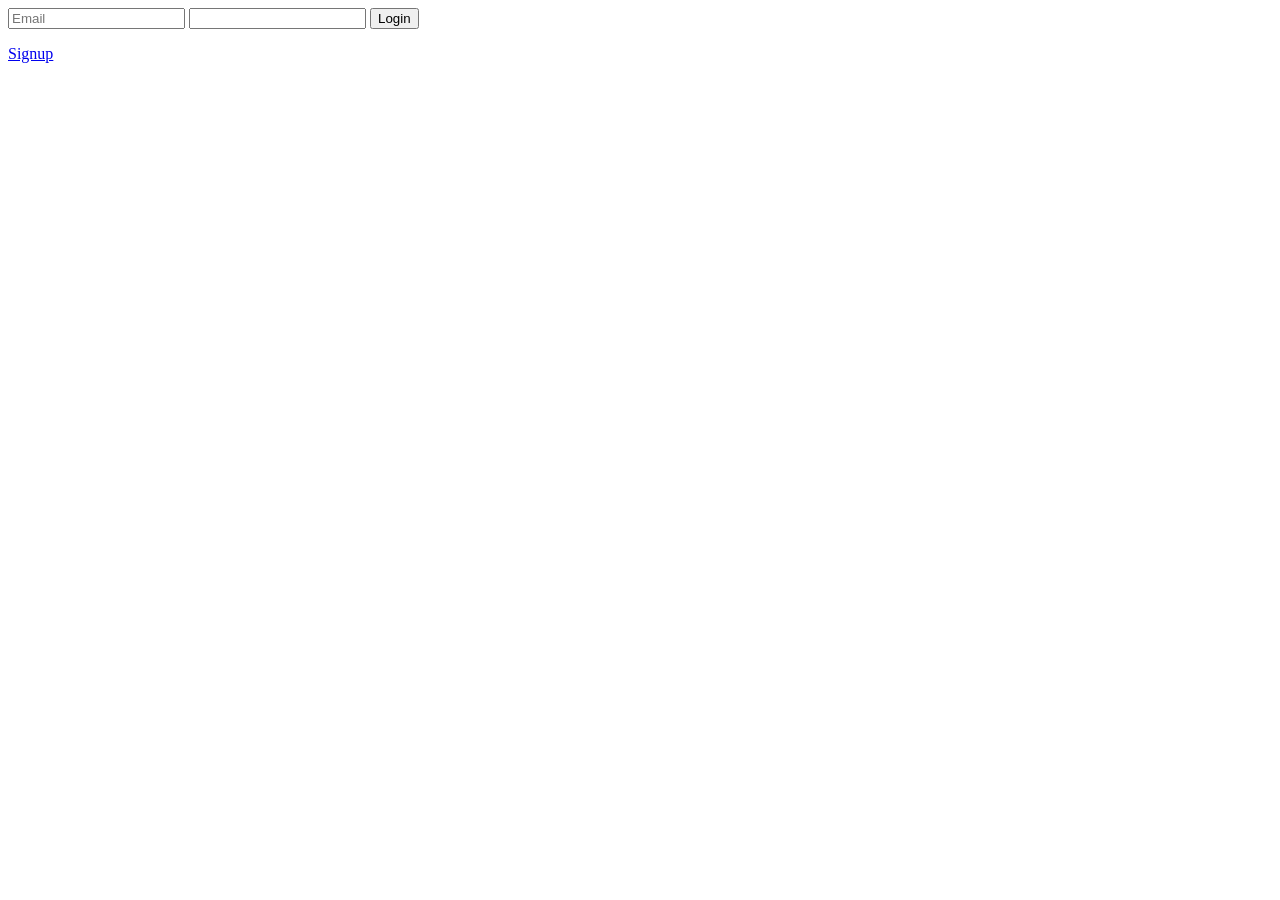
<file: templates/login.html>
<html lang="en">
<head>
    <meta charset="UTF-8">
    <meta name="viewport" content="width=device-width, initial-scale=1.0">
    <title>Document</title>
</head>
<body>
    <form method="POST">
  <input name="email" placeholder="Email">
  <input name="password" type="password">
  <button>Login</button>
</form>
<a href="/signup">Signup</a>
</body>
</html>
</file>
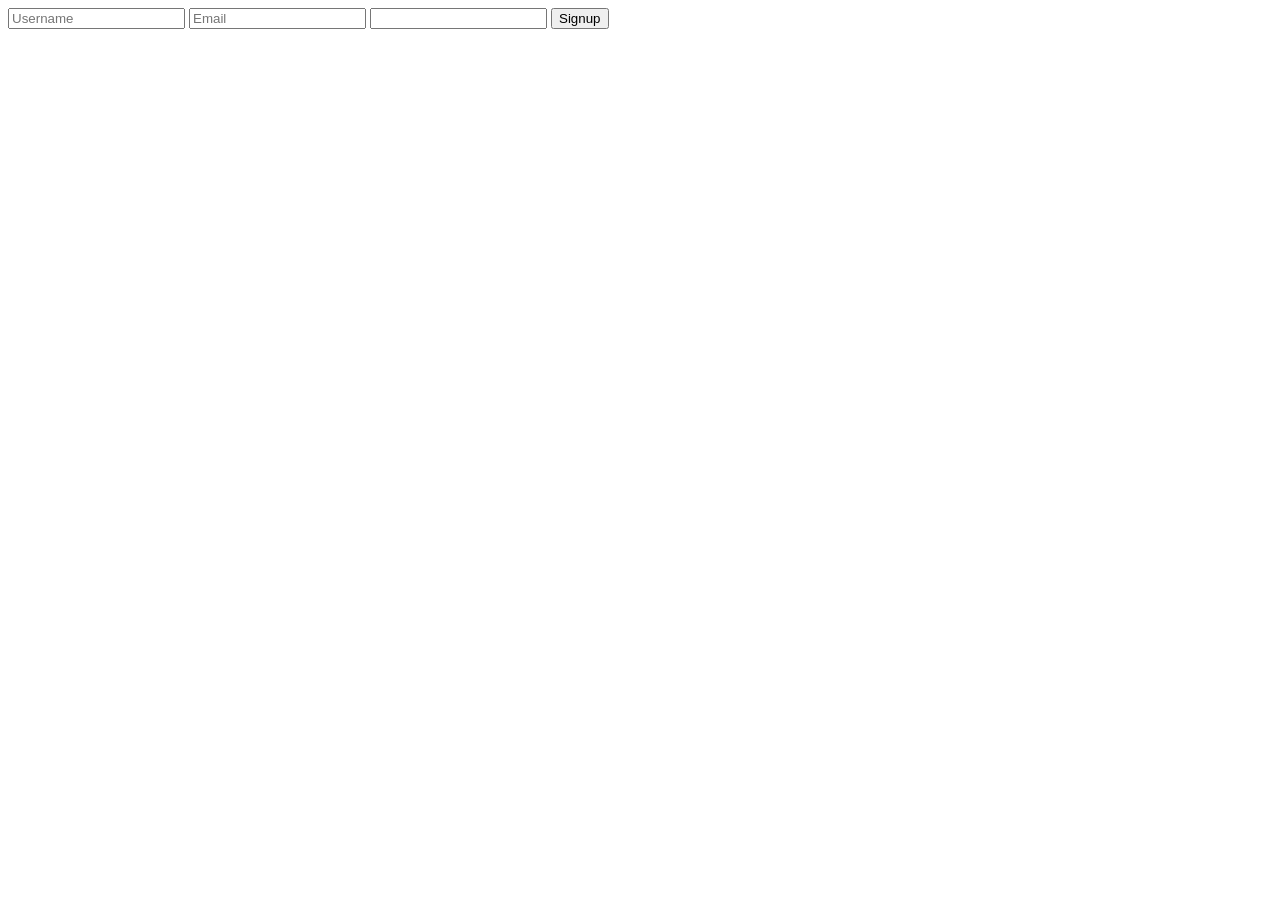
<file: templates/signup.html>
<html lang="en">
<head>
    <meta charset="UTF-8">
    <meta name="viewport" content="width=device-width, initial-scale=1.0">
    <title>Document</title>
</head>
<body>
    <form method="POST">
  <input name="username" placeholder="Username">
  <input name="email" placeholder="Email">
  <input name="password" type="password">
  <button>Signup</button>
</form>
</body>
</html>
</file>
